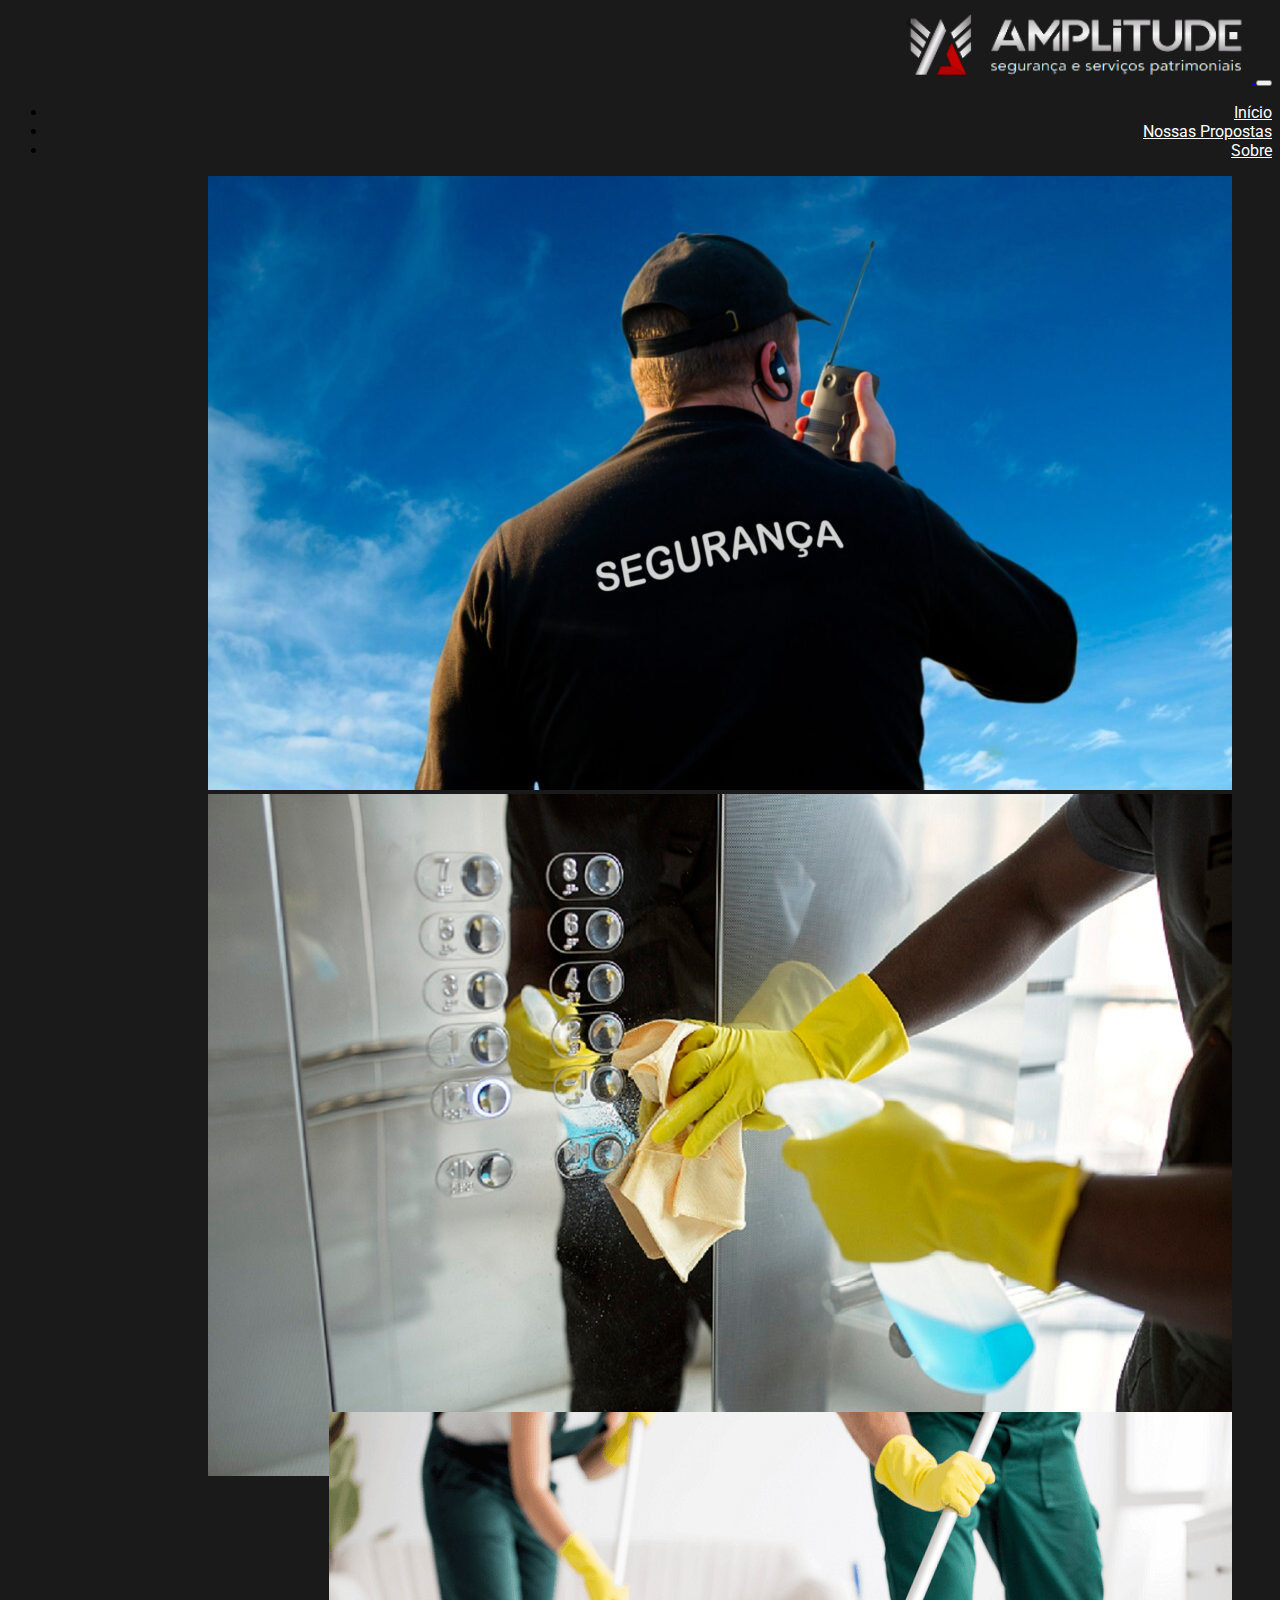
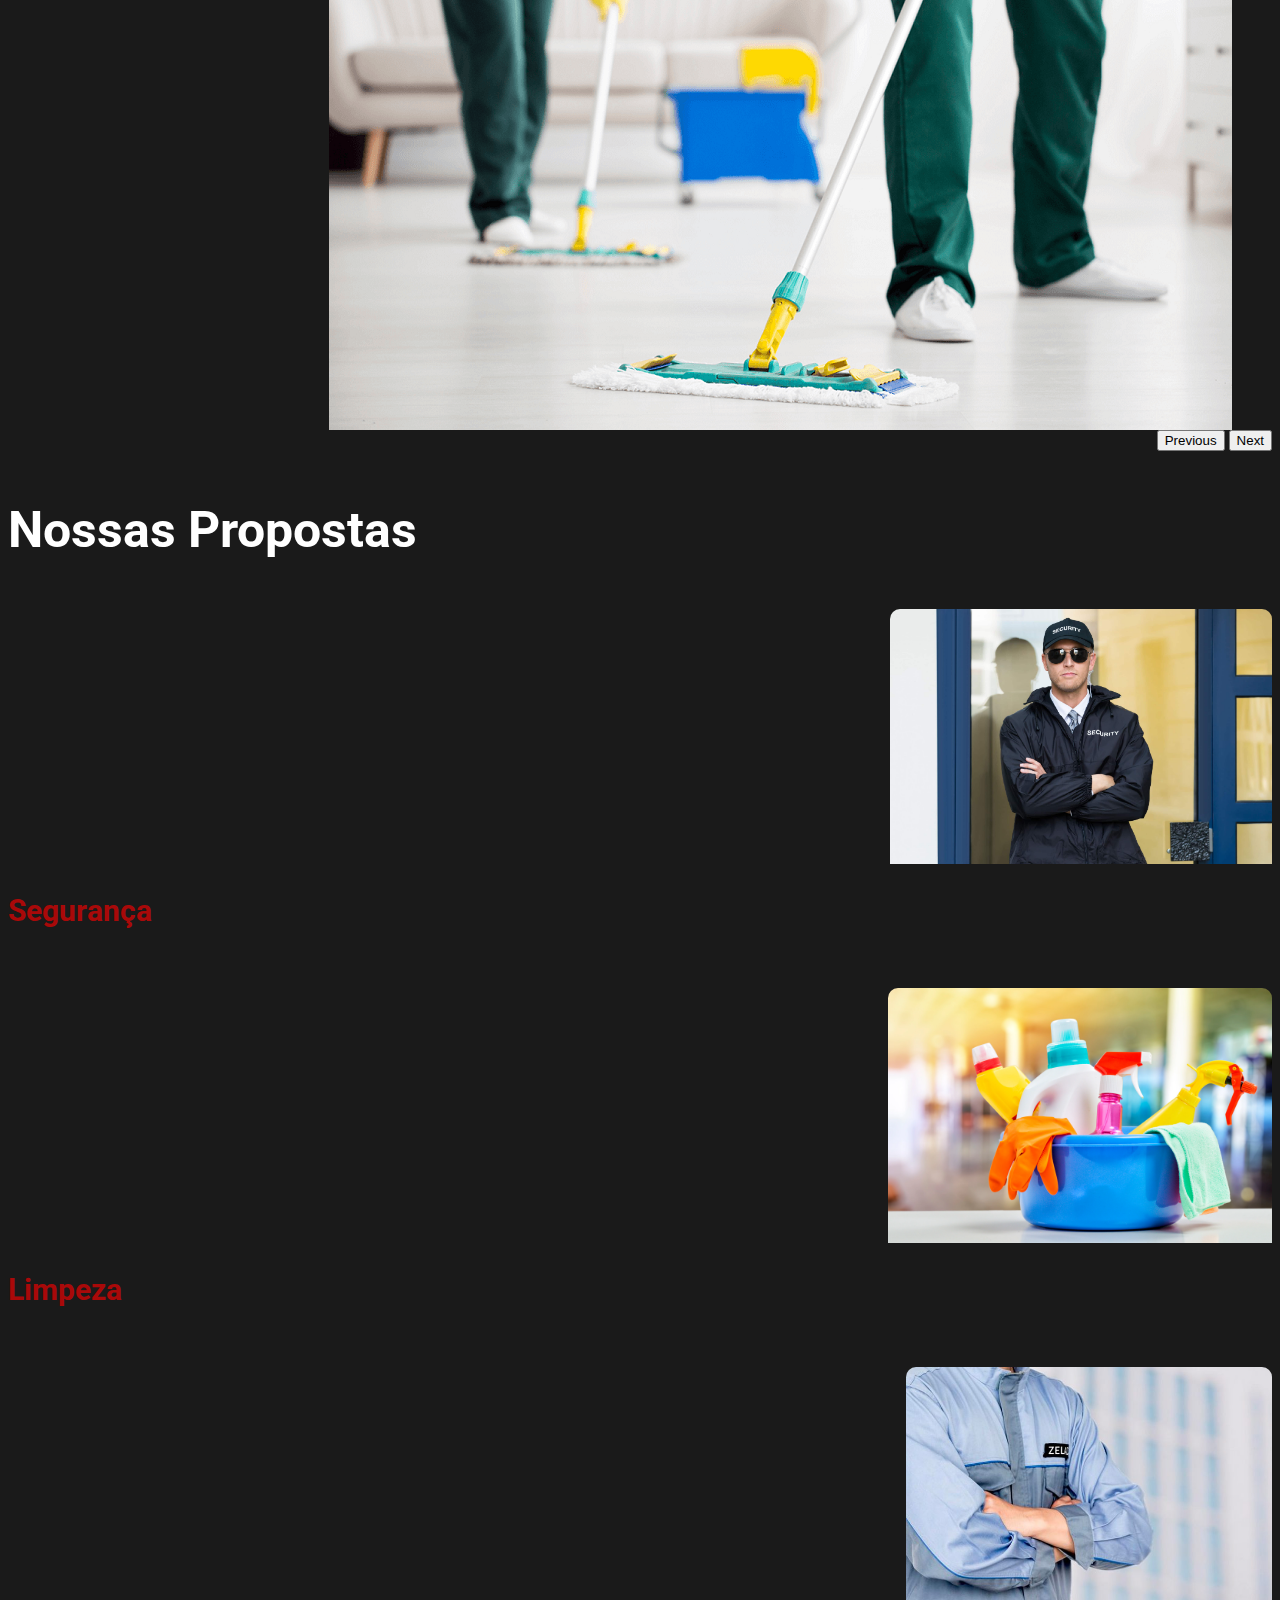
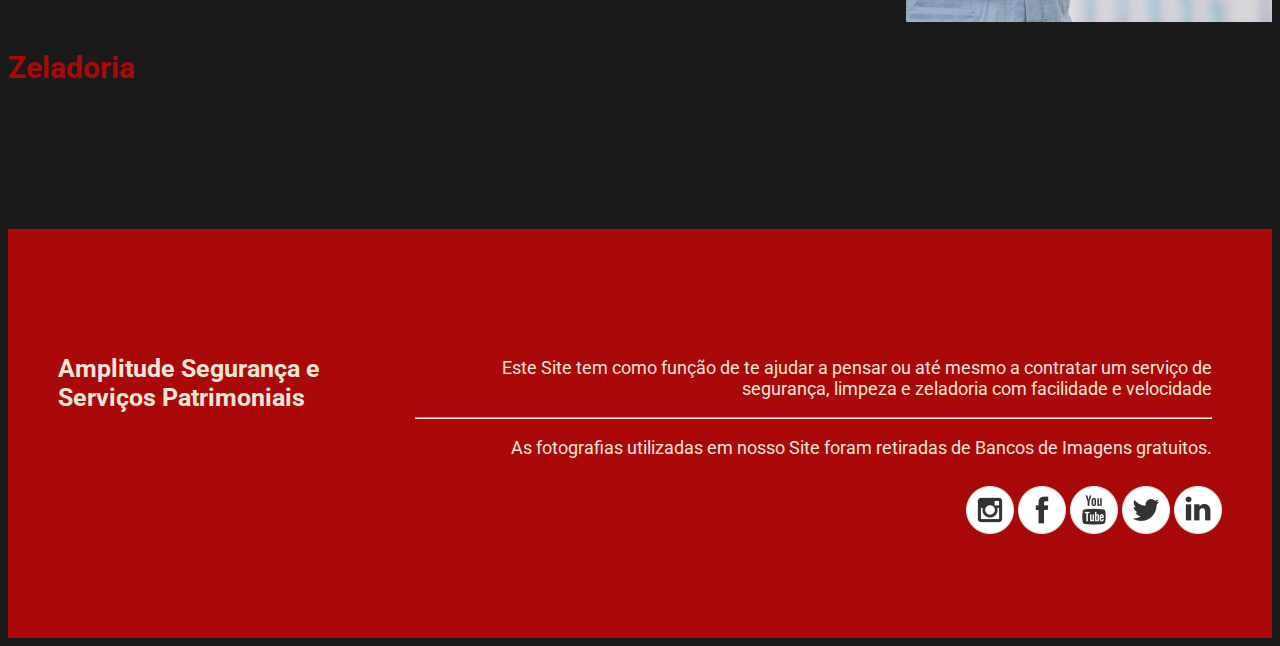
<file: index.html>
<!DOCTYPE html>
<html lang="pt-br">

<head>
  <meta charset="UTF-8">
  <meta http-equiv="X-UA-Compatible" content="IE=edge">
  <meta name="viewport" content="width=device-width, initial-scale=1.0">
  <title>AMPLITUDE | Segurança e Serviços Patrimoniais</title>
  <meta name="description" content="Quer saber de informações da COPA, veja nosso site">
  <link rel="preconnect" href="https://fonts.googleapis.com">
  <link rel="preconnect" href="https://fonts.gstatic.com" crossorigin>
  <link href="https://fonts.googleapis.com/css2?family=Roboto:wght@400;500;700;900&display=swap" rel="stylesheet">
  <!-- CSS Bootstrap -->
  <link href="https://cdn.jsdelivr.net/npm/bootstrap@5.2.1/dist/css/bootstrap.min.css" rel="stylesheet"
    integrity="sha384-iYQeCzEYFbKjA/T2uDLTpkwGzCiq6soy8tYaI1GyVh/UjpbCx/TYkiZhlZB6+fzT" crossorigin="anonymous">
  <!-- CSS Customizado -->
  <link rel="stylesheet" href="style.css">
  <!-- Logo que fica do lado do nome-->
  <link rel="icon" href="./assets/imagens/logoa-removebg-preview.png">
</head>

<body>

  <!-- Menu -->
  <header>
    <nav class="navbar navbar-expand-lg navbar-dark ">
      <div class="container">
         <a class="navbar-brand" href="index.html">
          <img src="./assets/imagens/amplitudecomnome-removebg-preview.png" id="logo" class="logo" width="350" height="75" alt="Amplitude Segurança e Serviços Patrimoniais">
        </a>
        <button class="navbar-toggler" type="button" data-bs-toggle="collapse" data-bs-target="#navbarSupportedContent"
          aria-controls="navbarSupportedContent" aria-expanded="false" aria-label="Toggle navigation">
          <span class="navbar-toggler-icon"></span>
        </button>
        <div class="collapse navbar-collapse" id="navbarSupportedContent">
          <ul class="navbar-nav ms-auto mb-2 mb-lg-0">
            <li class="nav-item">
              <a class="nav-link active" aria-current="page" href="index.html" style="color: #FFF;">Início</a>
            </li>
            <li class="nav-item">
              <a class="nav-link" href="#catar" style="color: #FFF;">Nossas Propostas</a>
            </li>
            <li class="nav-item">
              <a class="nav-link" href="sobre.html" style="color: #FFF;">Sobre</a>
            </li>
          </ul>
        </div>
      </div>
    </nav>
  </header>

  <!-- CARROSSEL -->
  <div id="carouselExampleFade" class="carousel slide carousel-fade container" data-bs-ride="carousel">
    <div class="carousel-inner">
      <div class="carousel-item active img">
        <img src="assets/imagens/servico-de-vigia-2000x1200-1-1024x614.jpg" class="d-block w-100" alt="Segurança">
      </div>
      <div class="carousel-item img">
        <img src="assets/imagens/hands-cleaning-elevator-buttonslegal.jpg" class="d-block w-100" alt="Limpeza">
      </div>
      <div class="carousel-item img">
        <img src="assets/imagens/equipe-de-limpeza.png" class="d-block w-100"  alt="Zeladoria">
      </div>
    </div>
    <button class="carousel-control-prev" type="button" data-bs-target="#carouselExampleFade" data-bs-slide="prev">
      <span class="carousel-control-prev-icon" aria-hidden="true"></span>
      <span class="visually-hidden">Previous</span>
    </button>
    <button class="carousel-control-next" type="button" data-bs-target="#carouselExampleFade" data-bs-slide="next">
      <span class="carousel-control-next-icon" aria-hidden="true"></span>
      <span class="visually-hidden">Next</span>
    </button>
  </div>


  <!--Catar-->
  <section id="catar" class="catar container">
    <h2 class="catar">Nossas Propostas</h2>
    <div class="row row-cols-1 row-cols-md-3 g-4">
      <div class="col">
        <div class="card h-100">
          <img src="./assets/imagens/48644936_m.jpg" class="card-img-top-catar" alt="Segurança">
          <div class="card-body">
            <h2 class="card-title">Segurança</h2>
            <a href="seguranca.html" style="color:#1A1A1A;">
            <p class="card-text">Conheça os nossos serviços de Segurança</p>
            </a>
          </div>
        </div>
      </div>
      <div class="col">
        <div class="card h-100">
          <img src="./assets/imagens/produtos-de-limpeza-concentrados-conjunto-capa.webp" class="card-img-top-catar" alt="Limpeza">
          <div class="card-body">
            <h2 class="card-title">Limpeza</h2>
            <a href="limpeza.html" style="color: #1A1A1A;">
            <p class="card-text">Conheça os nossos serviços de Limpeza</p>
          </a>
          </div>
        </div>
      </div>
      <div class="col">
        <div class="card h-100">
          <img src="./assets/imagens/funcao-do-zelador-696x485.jpg" class="card-img-top-catar" alt="Zelador">
          <div class="card-body">
            <h2 class="card-title">Zeladoria</h2>
            <a href="zeladoria.html" style="color: #1A1A1A;">
            <p class="card-text">Conheça os nossos serviços de Zeladoria</p>
          </a>
          </div>
        </div>
      </div>
    </div>
  </section>

  <!--Separador de conteudo 1
  <div class="separador">
    <hr class="linha">
    <svg xmlns="http://www.w3.org/2000/svg" width="100" height="100" fill="currentColor" class="bi bi-record-fill"
      viewBox="0 0 16 16">
      <path fill-rule="evenodd" d="M8 13A5 5 0 1 0 8 3a5 5 0 0 0 0 10z" />
    </svg>
    <hr class="linha">
  </div> -->

  <!-- Rodapé -->
  <footer class="container-fluid">
    <div class="container flexFooter">
      <div>
        <h3>Amplitude Segurança e Serviços Patrimoniais</h3>
      </div>
      <div id="rodape">
        <p class="tam-m">Este Site tem como função de te ajudar a pensar ou até mesmo a contratar um serviço de segurança, limpeza e zeladoria com facilidade e velocidade
          <hr>
          <p class="tam-m">As fotografias utilizadas em nosso Site foram retiradas de Bancos de Imagens gratuitos.</p>
      </div>
    </div>
    <div>
      <a href="https://www.instagram.com" target="_blank"><img src="./assets/imagens/instagram.png" alt="Instagram"></a>
      <a href="https://pt-br.facebook.com" target="_blank"><img src="./assets/imagens/facebook.png" alt="Facebook"></a>
      <a href="https://www.youtube.com" target="_blank"><img src="./assets/imagens/youtube.png" alt="YouTube"></a>
      <a href="https://twitter.com" target="_blank"><img src="./assets/imagens/twitter.png" alt="Twitter"></a>
      <a href="https://www.linkedin.com" target="_blank"><img src="./assets/imagens/linkedin.png" alt="Linkedin"></a>
    </div>
  </footer>

  <!-- JavaScript Bundle with Popper -->
  <script src="https://cdn.jsdelivr.net/npm/bootstrap@5.2.1/dist/js/bootstrap.bundle.min.js"
    integrity="sha384-u1OknCvxWvY5kfmNBILK2hRnQC3Pr17a+RTT6rIHI7NnikvbZlHgTPOOmMi466C8" crossorigin="anonymous">
  </script>

</body>

</html>
</file>
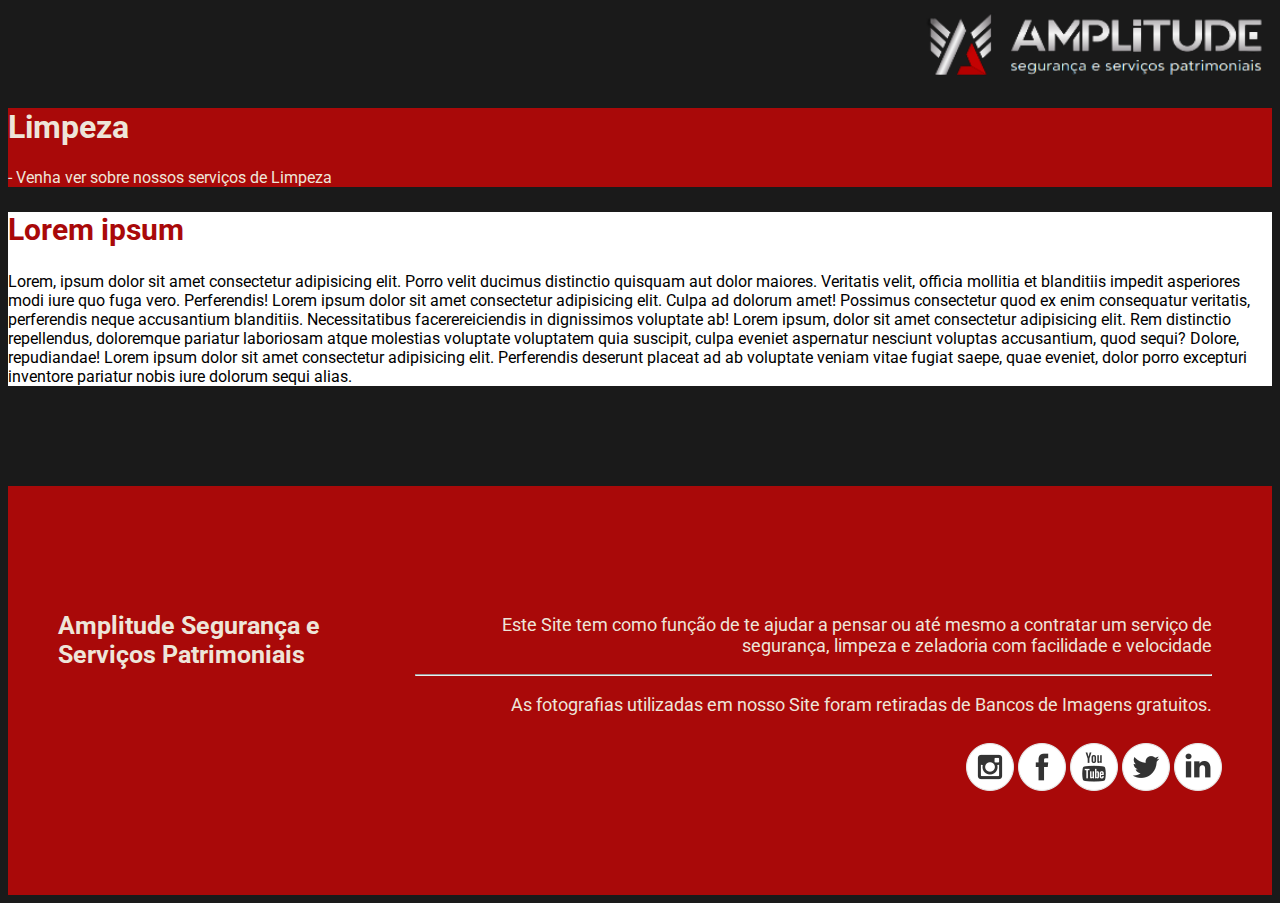
<file: limpeza.html>
<!DOCTYPE html>
<html lang="pt-br">

<head>
    <meta charset="UTF-8">
    <meta http-equiv="X-UA-Compatible" content="IE=edge">
    <meta name="viewport" content="width=device-width, initial-scale=1.0">
    <title>AMPLITUDE | Segurança e Serviços Patrimoniais</title>
    <meta name="description" content="Quer saber de informações da COPA, veja nosso site">
    <link rel="preconnect" href="https://fonts.googleapis.com">
    <link rel="preconnect" href="https://fonts.gstatic.com" crossorigin>
    <link href="https://fonts.googleapis.com/css2?family=Roboto:wght@400;500;700;900&display=swap" rel="stylesheet">
    <!-- CSS Bootstrap -->
    <link href="https://cdn.jsdelivr.net/npm/bootstrap@5.2.1/dist/css/bootstrap.min.css" rel="stylesheet"
      integrity="sha384-iYQeCzEYFbKjA/T2uDLTpkwGzCiq6soy8tYaI1GyVh/UjpbCx/TYkiZhlZB6+fzT" crossorigin="anonymous">
    <!-- CSS Customizado -->
    <link rel="stylesheet" href="style.css">
    <!-- Logo que fica do lado do nome-->
    <link rel="icon" href="./assets/imagens/logoa-removebg-preview.png">
  </head>

<body>

    <!-- Menu -->
    <header>
        <nav class="navbar navbar-expand-lg">
            <div class="container">
                <a class="navbar-brand" href="index.html">
                    <img src="./assets/imagens/amplitudecomnome-removebg-preview.png" id="logo" class="logo" width="350" height="75" alt="Amplitude Segurança e Serviços Patrimoniais">
                </a>
            </div>
        </nav>
    </header>

    <section class="noticias container">
        <h1 class="noticias">Limpeza</h1>
        <p>- Venha ver sobre nossos serviços de Limpeza </p>
    </section>

    <section class="container">
        <div class="card">
            <div class="card-body container" style="background-color: #ffffff;">
                <h2 class="card-title partidas">Lorem ipsum</h2>
                <p class="card-text">Lorem, ipsum dolor sit amet consectetur adipisicing elit. Porro velit ducimus distinctio quisquam aut dolor maiores. Veritatis velit, officia mollitia et blanditiis impedit asperiores modi iure quo fuga vero. Perferendis!
                Lorem ipsum dolor sit amet consectetur adipisicing elit. Culpa ad dolorum amet! Possimus consectetur quod ex enim consequatur veritatis, perferendis neque accusantium blanditiis. Necessitatibus facerereiciendis in dignissimos voluptate ab!
                Lorem ipsum, dolor sit amet consectetur adipisicing elit. Rem distinctio repellendus, doloremque pariatur laboriosam atque molestias voluptate voluptatem quia suscipit, culpa eveniet aspernatur nesciunt voluptas accusantium, quod sequi? Dolore, repudiandae!
                Lorem ipsum dolor sit amet consectetur adipisicing elit. Perferendis deserunt placeat ad ab voluptate veniam vitae fugiat saepe, quae eveniet, dolor porro excepturi inventore pariatur nobis iure dolorum sequi alias.
                </p>
            </div>
        </div>
    </section>


    <!-- Rodapé -->
    <footer class="container-fluid">
        <div class="container flexFooter">
          <div>
            <h3>Amplitude Segurança e Serviços Patrimoniais</h3>
          </div>
          <div id="rodape">
            <p class="tam-m">Este Site tem como função de te ajudar a pensar ou até mesmo a contratar um serviço de segurança, limpeza e zeladoria com facilidade e velocidade
              <hr>
              <p class="tam-m">As fotografias utilizadas em nosso Site foram retiradas de Bancos de Imagens gratuitos.</p>
          </div>
        </div>
        <div>
          <a href="https://www.instagram.com" target="_blank"><img src="./assets/imagens/instagram.png" alt="Instagram"></a>
          <a href="https://pt-br.facebook.com" target="_blank"><img src="./assets/imagens/facebook.png" alt="Facebook"></a>
          <a href="https://www.youtube.com" target="_blank"><img src="./assets/imagens/youtube.png" alt="YouTube"></a>
          <a href="https://twitter.com" target="_blank"><img src="./assets/imagens/twitter.png" alt="Twitter"></a>
          <a href="https://www.linkedin.com" target="_blank"><img src="./assets/imagens/linkedin.png" alt="Linkedin"></a>
        </div>
      </footer>


    <!-- JavaScript Bundle with Popper -->
    <script src="https://cdn.jsdelivr.net/npm/bootstrap@5.2.1/dist/js/bootstrap.bundle.min.js"
        integrity="sha384-u1OknCvxWvY5kfmNBILK2hRnQC3Pr17a+RTT6rIHI7NnikvbZlHgTPOOmMi466C8" crossorigin="anonymous">
    </script>

</body>

</html>
</file>
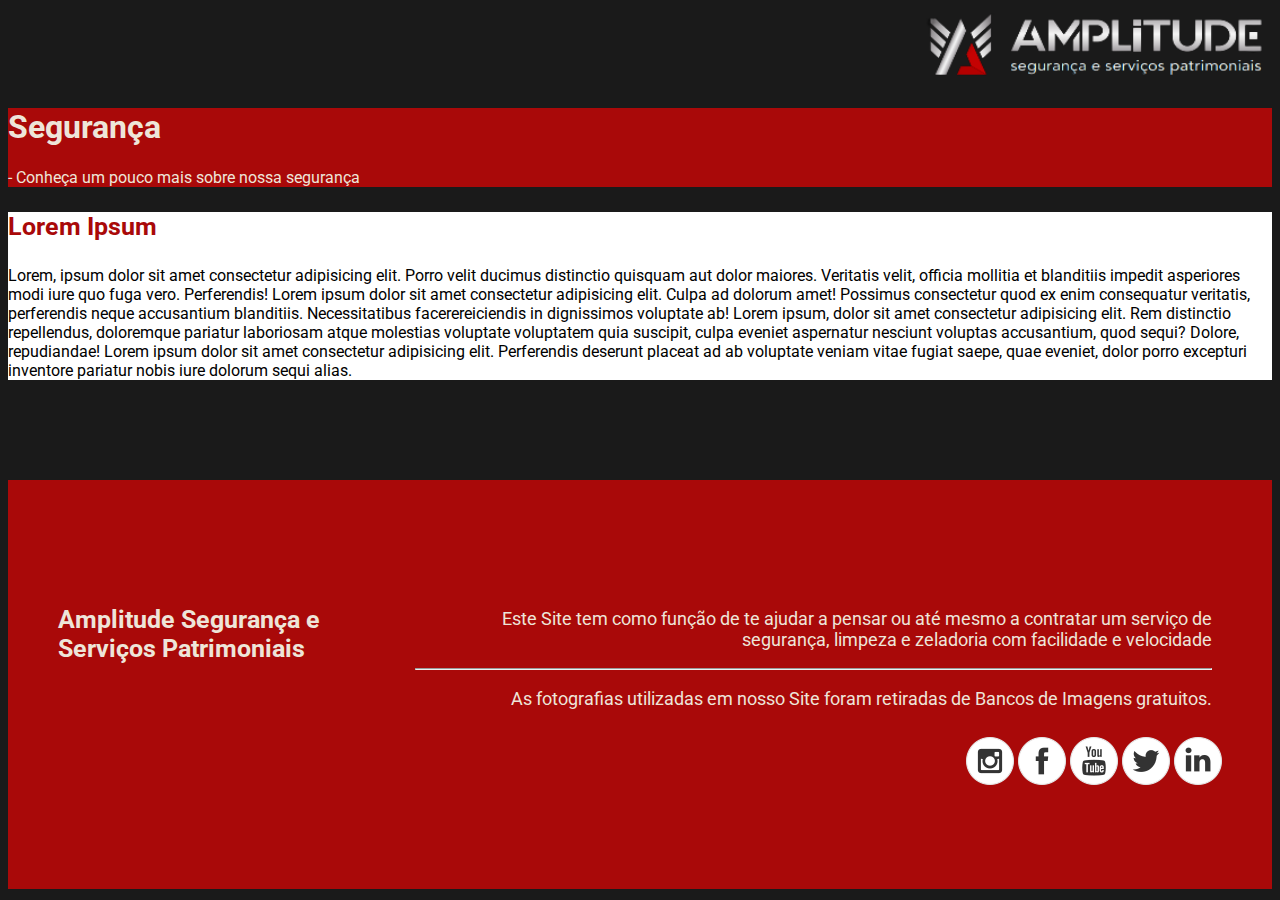
<file: seguranca.html>
<!DOCTYPE html>
<html lang="pt-br">

<head>
    <meta charset="UTF-8">
    <meta http-equiv="X-UA-Compatible" content="IE=edge">
    <meta name="viewport" content="width=device-width, initial-scale=1.0">
    <title>AMPLITUDE | Segurança e Serviços Patrimoniais</title>
    <meta name="description" content="Quer saber de informações da COPA, veja nosso site">
    <link rel="preconnect" href="https://fonts.googleapis.com">
    <link rel="preconnect" href="https://fonts.gstatic.com" crossorigin>
    <link href="https://fonts.googleapis.com/css2?family=Roboto:wght@400;500;700;900&display=swap" rel="stylesheet">
    <!-- CSS Bootstrap -->
    <link href="https://cdn.jsdelivr.net/npm/bootstrap@5.2.1/dist/css/bootstrap.min.css" rel="stylesheet"
      integrity="sha384-iYQeCzEYFbKjA/T2uDLTpkwGzCiq6soy8tYaI1GyVh/UjpbCx/TYkiZhlZB6+fzT" crossorigin="anonymous">
    <!-- CSS Customizado -->
    <link rel="stylesheet" href="style.css">
    <!-- Logo que fica do lado do nome-->
    <link rel="icon" href="./assets/imagens/logoa-removebg-preview.png">
  </head>

<body>

    <!-- Menu -->
    <header>
        <nav class="navbar navbar-expand-lg">
            <div class="container">
                <a class="navbar-brand" href="index.html">
                    <img src="./assets/imagens/amplitudecomnome-removebg-preview.png" id="logo" class="logo" width="350" height="75" alt="Amplitude Segurança e Serviços Patrimoniais">
                </a>
            </div>
        </nav>
    </header>

    <section class="noticias container">
        <h1 class="noticias">Segurança</h1>
        <p>- Conheça um pouco mais sobre nossa segurança </p>
    </section>

    <section class="container">
        <div class="card">
            <div class="card-body container" style="background-color: #ffffff;">
                <h2 class="card-title partidas"></h2>
                <h3 class="card-text partidas">Lorem Ipsum</h3>
                <p class="card-text">Lorem, ipsum dolor sit amet consectetur adipisicing elit. Porro velit ducimus distinctio quisquam aut dolor maiores. Veritatis velit, officia mollitia et blanditiis impedit asperiores modi iure quo fuga vero. Perferendis!
                  Lorem ipsum dolor sit amet consectetur adipisicing elit. Culpa ad dolorum amet! Possimus consectetur quod ex enim consequatur veritatis, perferendis neque accusantium blanditiis. Necessitatibus facerereiciendis in dignissimos voluptate ab!
                  Lorem ipsum, dolor sit amet consectetur adipisicing elit. Rem distinctio repellendus, doloremque pariatur laboriosam atque molestias voluptate voluptatem quia suscipit, culpa eveniet aspernatur nesciunt voluptas accusantium, quod sequi? Dolore, repudiandae!
                  Lorem ipsum dolor sit amet consectetur adipisicing elit. Perferendis deserunt placeat ad ab voluptate veniam vitae fugiat saepe, quae eveniet, dolor porro excepturi inventore pariatur nobis iure dolorum sequi alias.
                </p>
            </div>
        </div>
    </section>

    

    <!-- Rodapé -->
    <footer class="container-fluid">
        <div class="container flexFooter">
          <div>
            <h3>Amplitude Segurança e Serviços Patrimoniais</h3>
          </div>
          <div id="rodape">
            <p class="tam-m">Este Site tem como função de te ajudar a pensar ou até mesmo a contratar um serviço de segurança, limpeza e zeladoria com facilidade e velocidade
              <hr>
              <p class="tam-m">As fotografias utilizadas em nosso Site foram retiradas de Bancos de Imagens gratuitos.</p>
          </div>
        </div>
        <div>
          <a href="https://www.instagram.com" target="_blank"><img src="./assets/imagens/instagram.png" alt="Instagram"></a>
          <a href="https://pt-br.facebook.com" target="_blank"><img src="./assets/imagens/facebook.png" alt="Facebook"></a>
          <a href="https://www.youtube.com" target="_blank"><img src="./assets/imagens/youtube.png" alt="YouTube"></a>
          <a href="https://twitter.com" target="_blank"><img src="./assets/imagens/twitter.png" alt="Twitter"></a>
          <a href="https://www.linkedin.com" target="_blank"><img src="./assets/imagens/linkedin.png" alt="Linkedin"></a>
        </div>
      </footer>


    <!-- JavaScript Bundle with Popper -->
    <script src="https://cdn.jsdelivr.net/npm/bootstrap@5.2.1/dist/js/bootstrap.bundle.min.js"
        integrity="sha384-u1OknCvxWvY5kfmNBILK2hRnQC3Pr17a+RTT6rIHI7NnikvbZlHgTPOOmMi466C8" crossorigin="anonymous">
    </script>

</body>

</html>
</file>
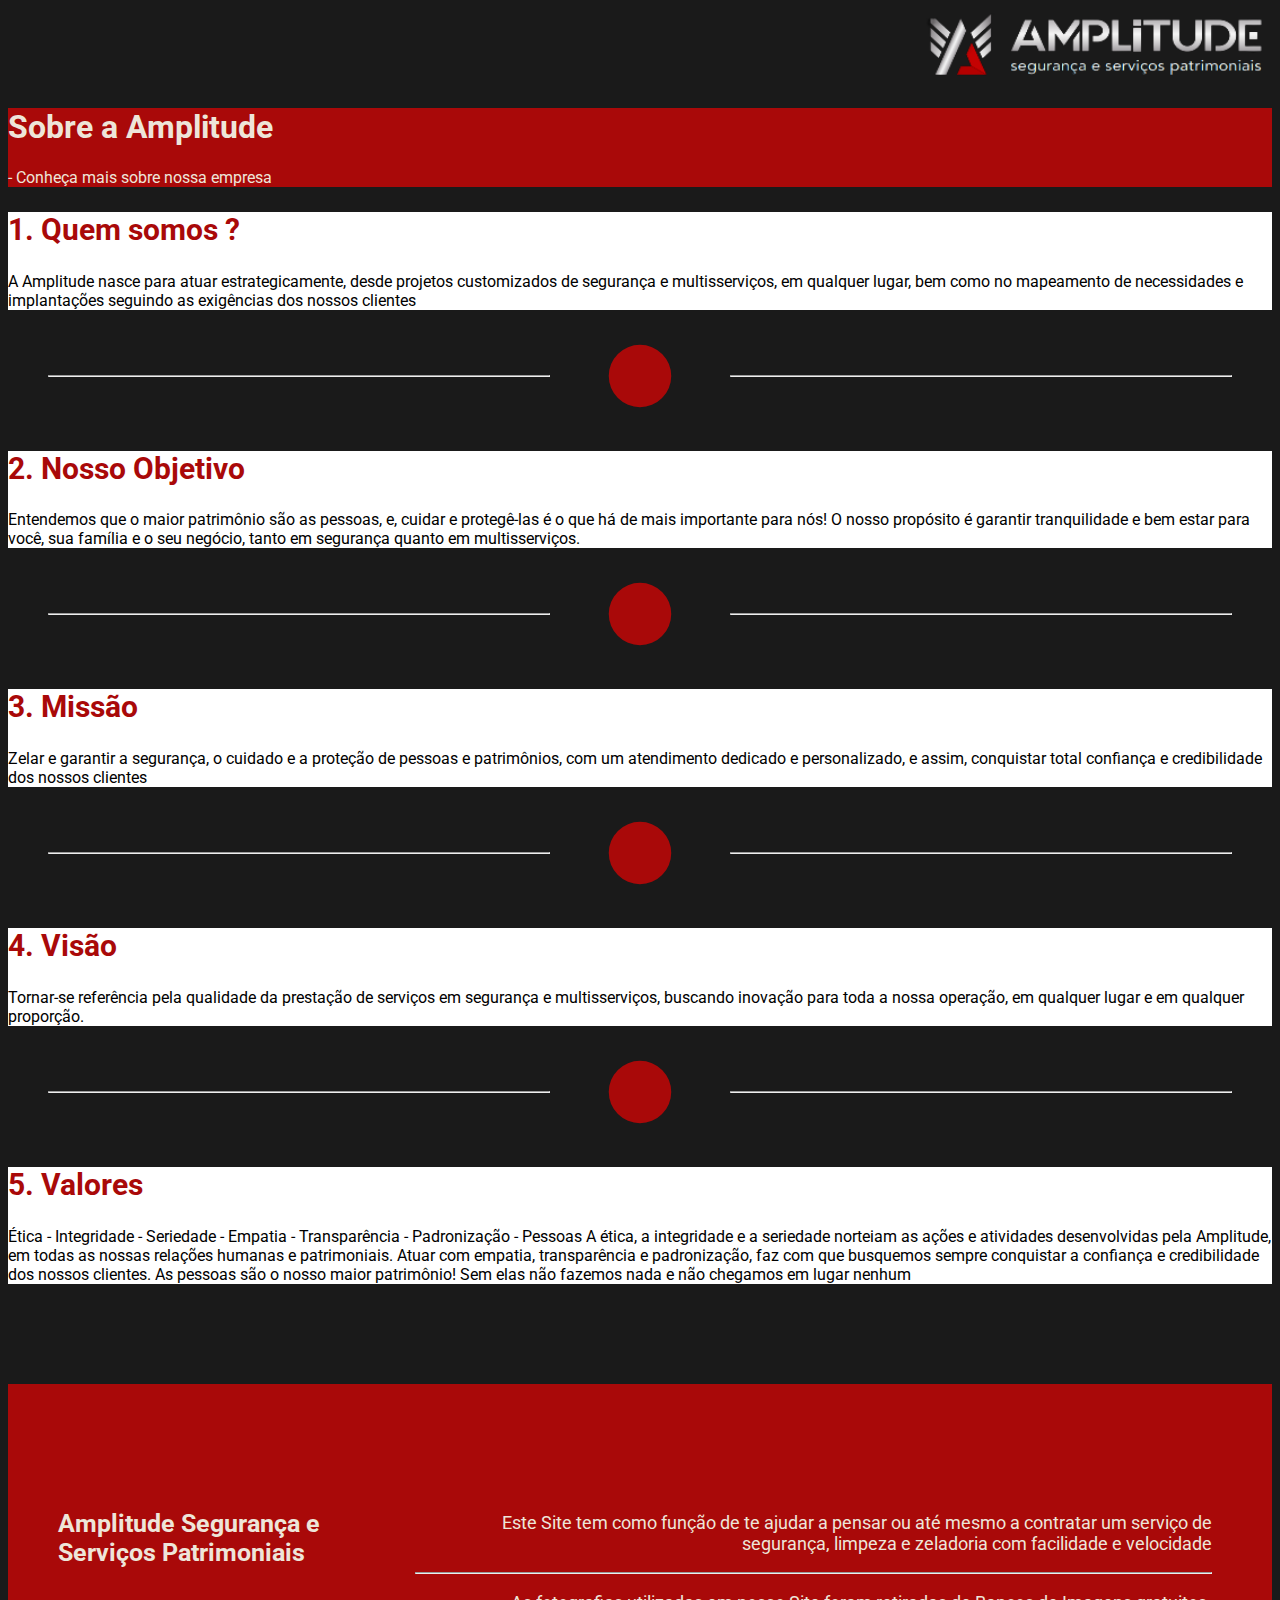
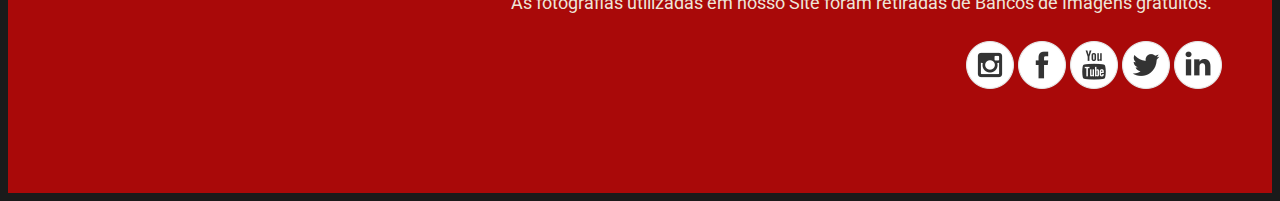
<file: sobre.html>
<!DOCTYPE html>
<html lang="pt-br">

<head>
  <meta charset="UTF-8">
  <meta http-equiv="X-UA-Compatible" content="IE=edge">
  <meta name="viewport" content="width=device-width, initial-scale=1.0">
  <title>AMPLITUDE | Segurança e Serviços Patrimoniais</title>
  <meta name="description" content="Quer saber de informações da COPA, veja nosso site">
  <link rel="preconnect" href="https://fonts.googleapis.com">
  <link rel="preconnect" href="https://fonts.gstatic.com" crossorigin>
  <link href="https://fonts.googleapis.com/css2?family=Roboto:wght@400;500;700;900&display=swap" rel="stylesheet">
  <!-- CSS Bootstrap -->
  <link href="https://cdn.jsdelivr.net/npm/bootstrap@5.2.1/dist/css/bootstrap.min.css" rel="stylesheet"
    integrity="sha384-iYQeCzEYFbKjA/T2uDLTpkwGzCiq6soy8tYaI1GyVh/UjpbCx/TYkiZhlZB6+fzT" crossorigin="anonymous">
  <!-- CSS Customizado -->
  <link rel="stylesheet" href="style.css">
  <!-- Logo que fica do lado do nome-->
  <link rel="icon" href="./assets/imagens/logoa-removebg-preview.png">
</head>

<body>

    <!-- Menu -->
    <header>
        <nav class="navbar navbar-expand-lg">
            <div class="container">
                <a class="navbar-brand" href="index.html">
                    <img src="./assets/imagens/amplitudecomnome-removebg-preview.png" id="logo" class="logo" width="350" height="75" alt="Amplitude Segurança e Serviços Patrimoniais">
                </a>
            </div>
        </nav>
    </header>

    <section class="noticias container">
        <h1 class="noticias">Sobre a Amplitude</h1>
        <p>- Conheça mais sobre nossa empresa  </p>
    </section>

    <section class="container">
        <div class="card">
            <div class="card-body container" style="background-color: #ffffff;">
                <h2 class="card-title partidas">1. Quem somos ?</h2>
                <p class="card-text">A Amplitude nasce para atuar estrategicamente, desde projetos customizados de segurança e 
                    multisserviços, em qualquer lugar, bem como no mapeamento de necessidades e implantações 
                    seguindo as exigências dos nossos clientes</p>
            </div>
        </div>
    </section>

    
    <div class="separador">
        <hr class="linha">
        <svg xmlns="http://www.w3.org/2000/svg" width="100" height="100" fill="currentColor" class="bi bi-record-fill"
          viewBox="0 0 16 16">
          <path fill-rule="evenodd" d="M8 13A5 5 0 1 0 8 3a5 5 0 0 0 0 10z" />
        </svg>
        <hr class="linha">
      </div>

    <section class="container">
        <div class="card">
            <div class="card-body container" style="background-color: #ffffff;">
                <h2 class="card-title partidas">2. Nosso Objetivo</h2>
                <p class="card-text"> Entendemos que o maior patrimônio são as pessoas, e, cuidar e protegê-las é o que há de mais 
                    importante para nós!
                    O nosso propósito é garantir tranquilidade e bem estar para você, sua família e o seu negócio, 
                    tanto em segurança quanto em multisserviços.</p>
            </div>
        </div>
    </section>

    <div class="separador">
        <hr class="linha">
        <svg xmlns="http://www.w3.org/2000/svg" width="100" height="100" fill="currentColor" class="bi bi-record-fill"
          viewBox="0 0 16 16">
          <path fill-rule="evenodd" d="M8 13A5 5 0 1 0 8 3a5 5 0 0 0 0 10z" />
        </svg>
        <hr class="linha">
      </div>

    <section class="container">
        <div class="card">
            <div class="card-body container" style="background-color: #ffffff;">
                <h2 class="card-title partidas">3. Missão</h2>
                <p class="card-text"> Zelar e garantir a segurança, o cuidado e a proteção de pessoas e patrimônios, com um 
                    atendimento dedicado e personalizado, e assim, conquistar total confiança e credibilidade dos 
                    nossos clientes</p>
            </div>
        </div>
    </section>
    <div class="separador">
    <hr class="linha">
    <svg xmlns="http://www.w3.org/2000/svg" width="100" height="100" fill="currentColor" class="bi bi-record-fill"
      viewBox="0 0 16 16">
      <path fill-rule="evenodd" d="M8 13A5 5 0 1 0 8 3a5 5 0 0 0 0 10z" />
    </svg>
    <hr class="linha">
  </div>

    <section class="container">
        <div class="card">
            <div class="card-body container" style="background-color: #ffffff;">
                <h2 class="card-title partidas">4. Visão</h2>
                <p class="card-text"> Tornar-se referência pela qualidade da prestação de serviços em segurança e multisserviços, 
                    buscando inovação para toda a nossa operação, em qualquer lugar e em qualquer proporção.</p>
            </div>
        </div>
    </section>
    <div class="separador">
        <hr class="linha">
        <svg xmlns="http://www.w3.org/2000/svg" width="100" height="100" fill="currentColor" class="bi bi-record-fill"
          viewBox="0 0 16 16">
          <path fill-rule="evenodd" d="M8 13A5 5 0 1 0 8 3a5 5 0 0 0 0 10z" />
        </svg>
        <hr class="linha">
      </div>

    <section class="container">
        <div class="card">
            <div class="card-body container" style="background-color: #ffffff;">
                <h2 class="card-title partidas">5. Valores</h2>
                <p class="card-text"> Ética - Integridade - Seriedade - Empatia - Transparência - Padronização - Pessoas
                    A ética, a integridade e a seriedade norteiam as ações e atividades desenvolvidas pela 
                    Amplitude, em todas as nossas relações humanas e patrimoniais.
                    Atuar com empatia, transparência e padronização, faz com que busquemos sempre conquistar 
                    a confiança e credibilidade dos nossos clientes.
                    As pessoas são o nosso maior patrimônio! Sem elas não fazemos nada e não chegamos em 
                    lugar nenhum</p>
            </div>
        </div>
    </section>

    <!-- Rodapé -->
    <footer class="container-fluid">
        <div class="container flexFooter">
          <div>
            <h3>Amplitude Segurança e Serviços Patrimoniais</h3>
          </div>
          <div id="rodape">
            <p class="tam-m">Este Site tem como função de te ajudar a pensar ou até mesmo a contratar um serviço de segurança, limpeza e zeladoria com facilidade e velocidade
              <hr>
              <p class="tam-m">As fotografias utilizadas em nosso Site foram retiradas de Bancos de Imagens gratuitos.</p>
          </div>
        </div>
        <div>
          <a href="https://www.instagram.com" target="_blank"><img src="./assets/imagens/instagram.png" alt="Instagram"></a>
          <a href="https://pt-br.facebook.com" target="_blank"><img src="./assets/imagens/facebook.png" alt="Facebook"></a>
          <a href="https://www.youtube.com" target="_blank"><img src="./assets/imagens/youtube.png" alt="YouTube"></a>
          <a href="https://twitter.com" target="_blank"><img src="./assets/imagens/twitter.png" alt="Twitter"></a>
          <a href="https://www.linkedin.com" target="_blank"><img src="./assets/imagens/linkedin.png" alt="Linkedin"></a>
        </div>
      </footer>


    <!-- JavaScript Bundle with Popper -->
    <script src="https://cdn.jsdelivr.net/npm/bootstrap@5.2.1/dist/js/bootstrap.bundle.min.js"
        integrity="sha384-u1OknCvxWvY5kfmNBILK2hRnQC3Pr17a+RTT6rIHI7NnikvbZlHgTPOOmMi466C8" crossorigin="anonymous">
    </script>

</body>

</html>
</file>
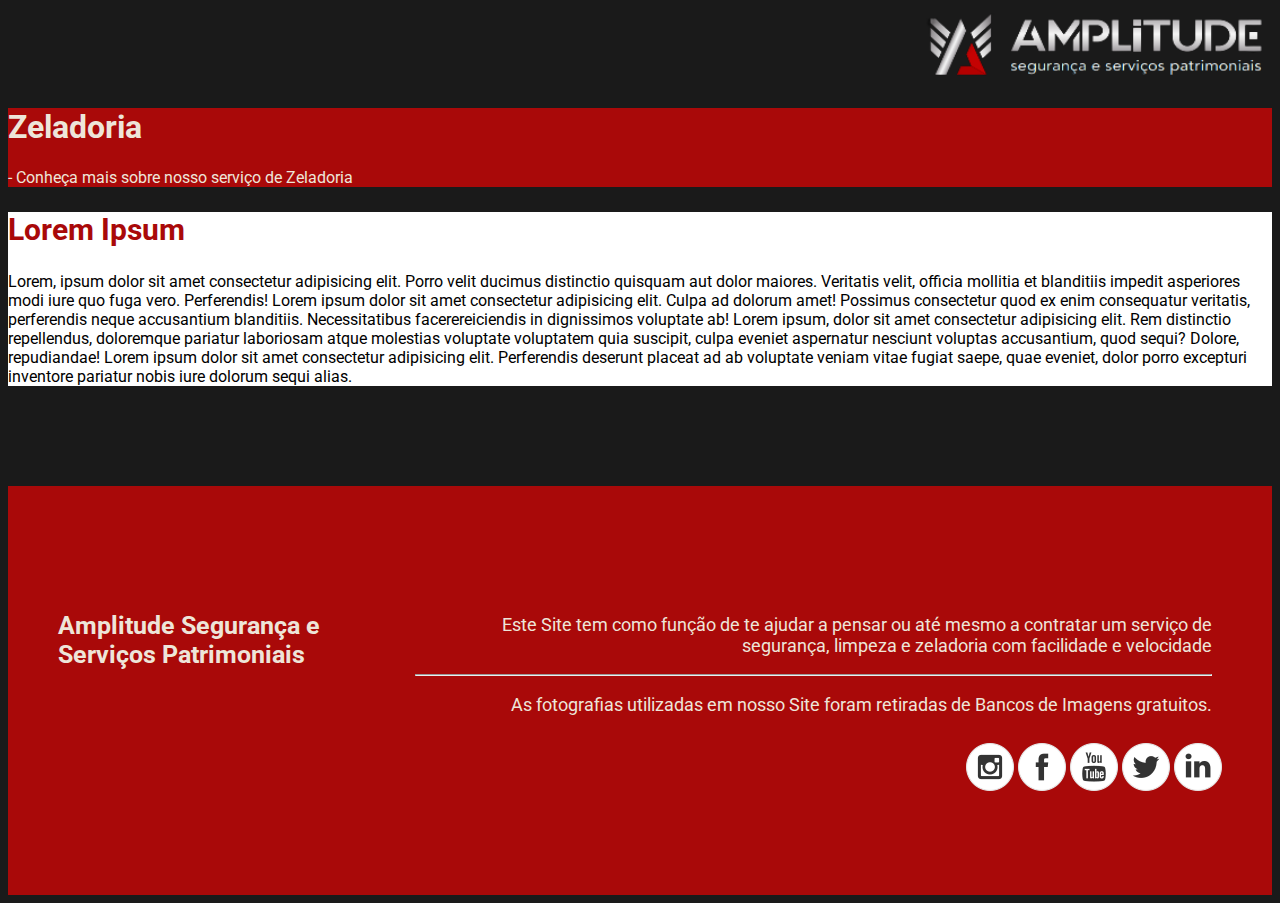
<file: zeladoria.html>
<!DOCTYPE html>
<html lang="pt-br">

<head>
    <meta charset="UTF-8">
    <meta http-equiv="X-UA-Compatible" content="IE=edge">
    <meta name="viewport" content="width=device-width, initial-scale=1.0">
    <title>AMPLITUDE | Segurança e Serviços Patrimoniais</title>
    <meta name="description" content="Quer saber de informações da COPA, veja nosso site">
    <link rel="preconnect" href="https://fonts.googleapis.com">
    <link rel="preconnect" href="https://fonts.gstatic.com" crossorigin>
    <link href="https://fonts.googleapis.com/css2?family=Roboto:wght@400;500;700;900&display=swap" rel="stylesheet">
    <!-- CSS Bootstrap -->
    <link href="https://cdn.jsdelivr.net/npm/bootstrap@5.2.1/dist/css/bootstrap.min.css" rel="stylesheet"
      integrity="sha384-iYQeCzEYFbKjA/T2uDLTpkwGzCiq6soy8tYaI1GyVh/UjpbCx/TYkiZhlZB6+fzT" crossorigin="anonymous">
    <!-- CSS Customizado -->
    <link rel="stylesheet" href="style.css">
    <!-- Logo que fica do lado do nome-->
    <link rel="icon" href="./assets/imagens/logoa-removebg-preview.png">
  </head>

<body>

    <!-- Menu -->
    <header>
        <nav class="navbar navbar-expand-lg">
            <div class="container">
                <a class="navbar-brand" href="index.html">
                    <img src="./assets/imagens/amplitudecomnome-removebg-preview.png" id="logo" class="logo" width="350" height="75" alt="Amplitude Segurança e Serviços Patrimoniais">
                </a>
            </div>
        </nav>
    </header>

    <section class="noticias container">
        <h1 class="noticias">Zeladoria</h1>
        <p>- Conheça mais sobre nosso serviço de Zeladoria </p>
    </section>

    <section class="container">
        <div class="card">
            <div class="card-body container" style="background-color: #ffffff;">
                <h2 class="card-title partidas">Lorem Ipsum</h2>
                <p class="card-text">Lorem, ipsum dolor sit amet consectetur adipisicing elit. Porro velit ducimus distinctio quisquam aut dolor maiores. Veritatis velit, officia mollitia et blanditiis impedit asperiores modi iure quo fuga vero. Perferendis!
                Lorem ipsum dolor sit amet consectetur adipisicing elit. Culpa ad dolorum amet! Possimus consectetur quod ex enim consequatur veritatis, perferendis neque accusantium blanditiis. Necessitatibus facerereiciendis in dignissimos voluptate ab!
                Lorem ipsum, dolor sit amet consectetur adipisicing elit. Rem distinctio repellendus, doloremque pariatur laboriosam atque molestias voluptate voluptatem quia suscipit, culpa eveniet aspernatur nesciunt voluptas accusantium, quod sequi? Dolore, repudiandae!
                Lorem ipsum dolor sit amet consectetur adipisicing elit. Perferendis deserunt placeat ad ab voluptate veniam vitae fugiat saepe, quae eveniet, dolor porro excepturi inventore pariatur nobis iure dolorum sequi alias.</p>
            </div>
        </div>
    </section>

    <!-- Rodapé -->
    <footer class="container-fluid">
        <div class="container flexFooter">
          <div>
            <h3>Amplitude Segurança e Serviços Patrimoniais</h3>
          </div>
          <div id="rodape">
            <p class="tam-m">Este Site tem como função de te ajudar a pensar ou até mesmo a contratar um serviço de segurança, limpeza e zeladoria com facilidade e velocidade
              <hr>
              <p class="tam-m">As fotografias utilizadas em nosso Site foram retiradas de Bancos de Imagens gratuitos.</p>
          </div>
        </div>
        <div>
          <a href="https://www.instagram.com" target="_blank"><img src="./assets/imagens/instagram.png" alt="Instagram"></a>
          <a href="https://pt-br.facebook.com" target="_blank"><img src="./assets/imagens/facebook.png" alt="Facebook"></a>
          <a href="https://www.youtube.com" target="_blank"><img src="./assets/imagens/youtube.png" alt="YouTube"></a>
          <a href="https://twitter.com" target="_blank"><img src="./assets/imagens/twitter.png" alt="Twitter"></a>
          <a href="https://www.linkedin.com" target="_blank"><img src="./assets/imagens/linkedin.png" alt="Linkedin"></a>
        </div>
      </footer>


    <!-- JavaScript Bundle with Popper -->
    <script src="https://cdn.jsdelivr.net/npm/bootstrap@5.2.1/dist/js/bootstrap.bundle.min.js"
        integrity="sha384-u1OknCvxWvY5kfmNBILK2hRnQC3Pr17a+RTT6rIHI7NnikvbZlHgTPOOmMi466C8" crossorigin="anonymous">
    </script>

</body>

</html>
</file>
<file: style.css>
body,
html {
    font-family: 'Roboto', sans-serif;
}

navbar navbar-expand-lg a {
    justify-content: initial;
}

.numero {
    text-align: center;
    font-size: xx-large;
    color: #EEE5D9;
}

.letra {
    text-align: center;
    font-size: xx-large;
    color: #EEE5D9;
}

.container-fluid {
    margin-top: 100px;
}

.catar {
    margin-bottom: 50px;
    text-align: start;
    color: #FFF;
    margin-top: 50px;
}

.dois {
    margin-top: 40px;
}

/* Layout */
.flexFooter {
    display: flex;
    flex-direction: column-reverse;
}

.contagem {
    font-size: 50px;
    margin-top: 10px;
}

/*tamanho dos textos*/

.tam-m {
    font-size: 18px;
}

.tam-p {
    font-size: 12px;
}

.tam-g {
    font-size: 30px;
    font-weight: bold;
    text-align: justify;
}

.card {
    border-radius: 10px 10px 0px 0px;
}

.card-title {
    font-size: 30px;
}

.card-text {
    text-align: left;
}

.card h-100 {
    border-radius: 5px;
}

.img {

    max-width: 1224px;
    max-height: 618px;
}

.card-img-top-catar {
    width: auto;
    height: 255px;
    border-radius: 10px 10px 0px 0px;
}

.card-img-top-noticias {
    width: auto;
    height: 340px;
    border-radius: 10px 10px 0px 0px;
}

.dohaskyline {
    background: url(assets/imagens/dohaskyline.jpg);
    height: 20vh;
    background-size: cover;
    background-position: center;
}

.separador {
    color: #A90909;
    display: flex;
    justify-content: center;
    align-items: center;
}

.linha {
    width: 500px;
}

/** Banner **/

main {
    background-color: #EEE5D9;
    height: 40vh;
    background-size: cover;
    background-position: center;
}

body {
    background-color: #1A1A1A;
}

.topico {
    background-color: #A90909;
    color: #fff;
    height: 200px;
    margin-top: 0px;
    margin-bottom: 40px;
    background-size: cover;
    text-align: center;

}

.topico2 {
    background-color: #A90909;
    color: #fff;
    height: 150px;
    margin-top: 50px;
    margin-bottom: 40px;
    text-align: center;
    padding-top: 25px;
    padding-bottom: 10px;
}

.destaque {
    background-color: #EEE5D9;
    height: 50vh;
    background-size: cover;
    text-align: left;
}

.noticia {
    margin-bottom: 250px;
}

.conteudo {
    background-color: #EEE5D9;
    height: 50vh;
    background-size: cover;
    text-align: center;
}

/* Rodapé */

h1 {
    align-items: center;
    text-align: center;
}

div {
    justify-content: initial;
    text-align: right;
}

footer {
    padding: 100px 50px;
    background-color: #A90909;
    color: #EEE5D9;
    text-align: center;

}

h2 {
    color: #A90909;
    font-weight: bold;
    font-size: 50px;
    text-align: left;
    align-items: start;

}

h3 {
    color: #EEE5D9;
    font-weight: bold;
    font-size: 25px;
    text-align: left;
    align-items: start;
}

.partidas {
    color: #A90909;
    font-weight: bold;
    font-size: 25px;
    text-align: left;
    align-items: start;
}

.partidasli {
    font-size: 18px;
}

.noticias {
    background-color: #A90909;
    color: #EEE5D9;
    text-align: left;
}

#rodape {
    margin-bottom: 25px;
    text-align: right;

}

.portalcopa {
    color: #EEE5D9;
    font-size: x-large;
}

/* Página Secundária */
.partidas {
    align-items: flex-start;
    text-align: left;
}

/* Desenvolvimento */
.desenvolvimento {
    justify-content: center;
    align-content: center;
    text-align: center;
}

/* PC */
@media (min-width: 1000px) {
    .arabe {
        font-size: 1px;
        color: #EEE5D9;
        text-align: center;
    }

    .portugues {
        font-size: 1px;
        color: #EEE5D9;
        text-align: center;
    }

}

/* Tablet */
@media (min-width: 720px) {
    main {
        height: 50vh;
    }

    .card-img-top- {
        width: auto;
        height: 340px;
        border-radius: 10px 10px 0px 0px;
    }

}

/* Smartphone Landscape */
@media (min-width: 540px) {

    /*Banner*/
    main {
        height: 100vh;
    }

    /* Rodapé */
    .flexFooter {
        flex-direction: row;
        justify-content: space-between;
    }

    #rodape {
        margin: 10px;
        align-items: flex-end;
    }

    .arabe {
        font-size: 40px;
        color: #EEE5D9;
        text-align: center;
    }

    .portugues {
        font-size: 20px;
        color: #EEE5D9;
        text-align: center;
    }

    .card-title {
        font-size: 30px;
    }

    .card mb-3 {
        margin-bottom: 100px;
    }

}
</file>
